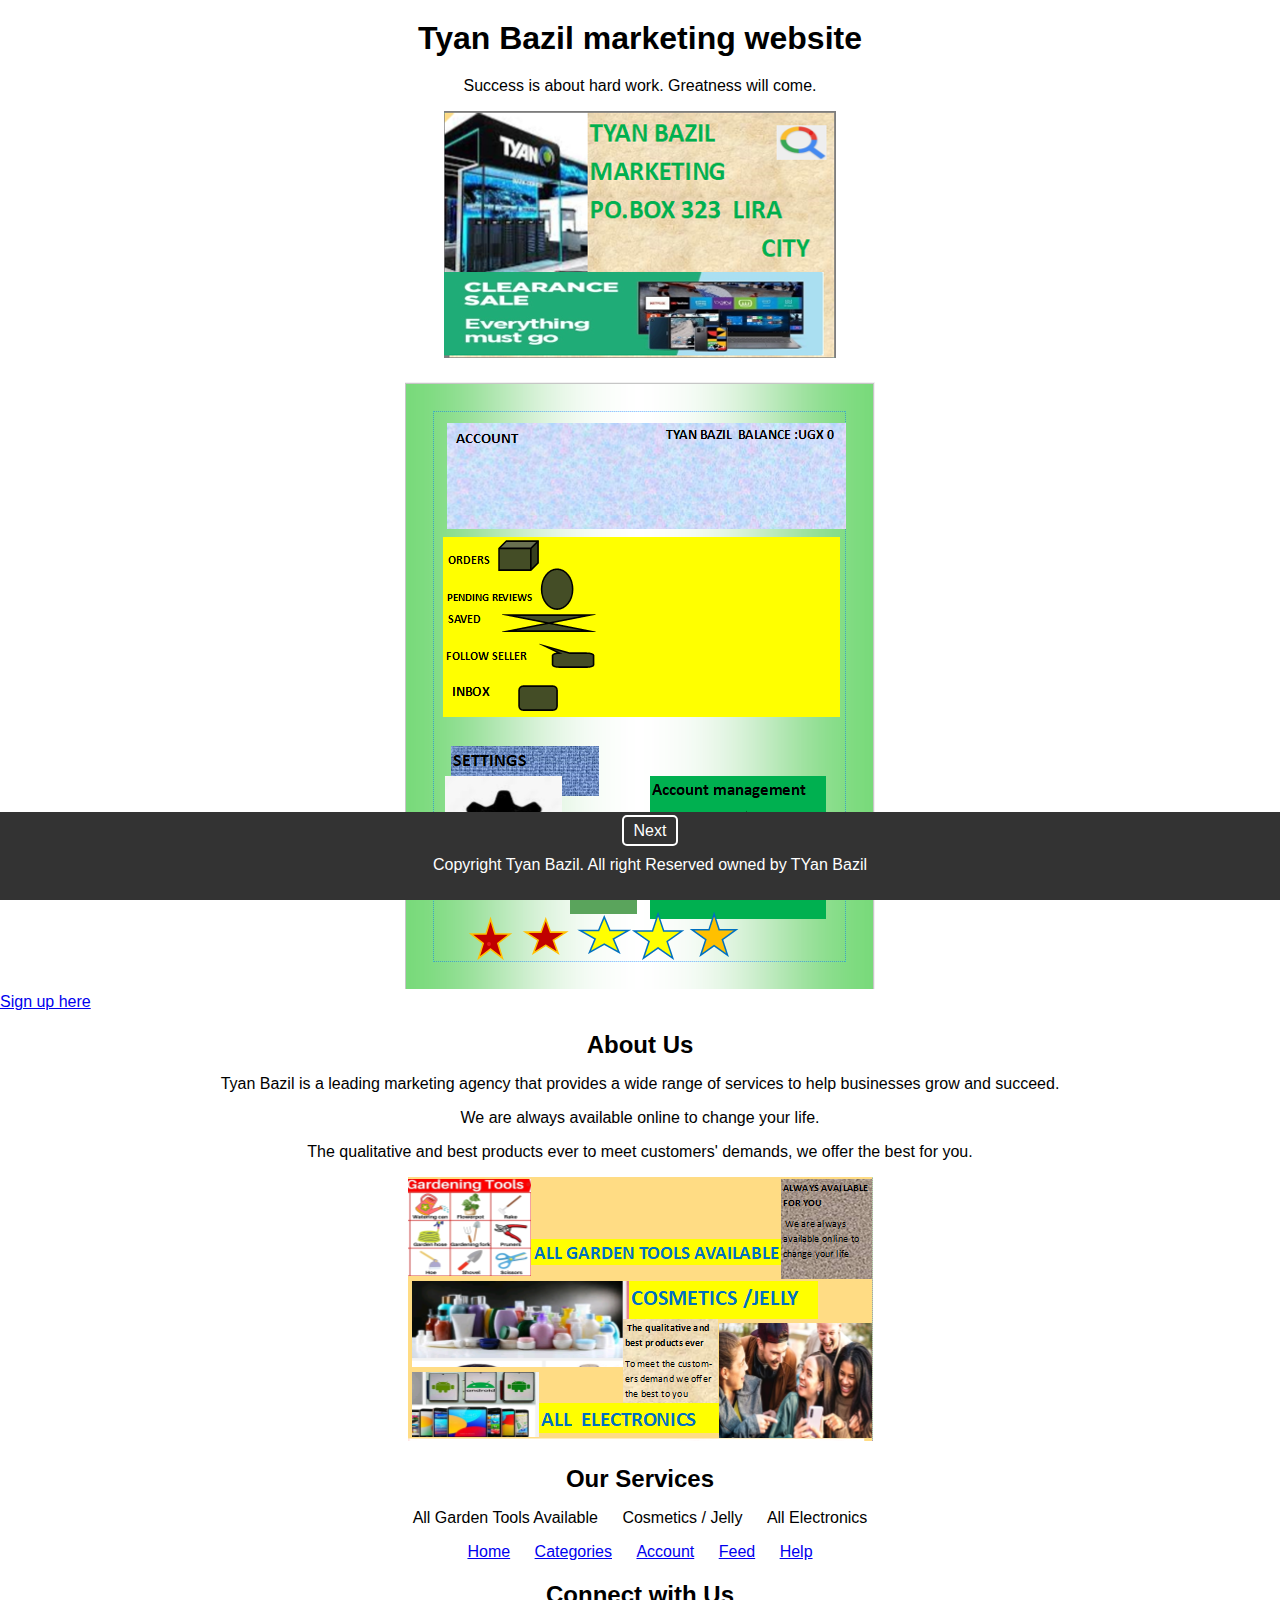
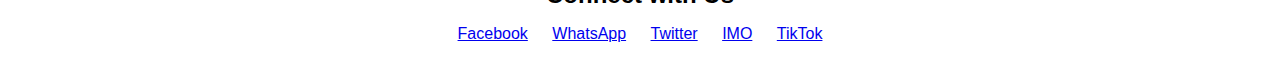
<file: Account.HTML>
<!DOCTYPE html>
<html lang="en">
<head>
    <meta charset="UTF-8">
    <meta name="viewport" content="width=device-width, initial-scale=1.0">
    <title>Tyan Bazil Marketing website</title>
    <style>
        body {
            font-family: Arial, sans-serif;
            margin: 0;
            padding: 0;
        }

        h1 {
            text-align: center;
            margin: 20px 0;
        }

        p {
            text-align: center;
        }

        nav {
            text-align: center;
            margin-bottom: 20px;
        }

        nav img {
            max-width: 100%;
            height: auto;
        }

        main {
            text-align: center;
            margin: 20px 0;
        }

        #login {
            margin: 20px auto;
            max-width: 300px;
        }

        #login label {
            display: block;
            margin-bottom: 10px;
            text-align: left;
        }

        #login input[type="text"],
        #login input[type="password"] {
            width: 100%;
            padding: 10px;
            margin-bottom: 10px;
            box-sizing: border-box;
        }

        #login button {
            width: 100%;
            padding: 10px;
            background-color: #007bff;
            color: #fff;
            border: none;
            cursor: pointer;
        }

        #login button:hover {
            background-color: #0056b3;
        }

        #login a {
            display: block;
            margin-top: 10px;
            text-align: right;
            color: #007bff;
            text-decoration: none;
        }

        #login a:hover {
            text-decoration: underline;
        }

        section {
            margin-bottom: 20px;
        }

        section h2 {
            text-align: center;
            margin-bottom: 10px;
        }

        ul {
            list-style: none;
            padding: 0;
            text-align: center;
        }

        ul li {
            display: inline;
            margin: 0 10px;
        }

        footer {
            background-color: #333;
            color: #fff;
            text-align: center;
            padding: 10px;
            position: fixed;
            bottom: 0;
            width: 100%;
        }

        footer a {
            color: #fff;
            text-decoration: none;
            padding: 5px 10px;
            border: 2px solid #fff;
            border-radius: 5px;
            margin: 0 5px;
            background-color: #333;
        }
    </style>
</head>
<body>

<header>
    <h1>Tyan Bazil marketing website</h1>
    <p>Success is about hard work. Greatness will come.</p>
</header>

<nav>
    <img src="my web logo.png" alt="">
</nav>

<div>
    <center><img src="ACCOUNT PAGE.png" alt=""></center>
</div>


            <a href="https://form.jotform.com/241282685410555">Sign up here</a>
        </form
    </section>

    <section id="About-us">
        <h2>About Us</h2>
        <p>Tyan Bazil is a leading marketing agency that provides a wide range of services to help businesses grow and succeed.</p>
        <p>We are always available online to change your life.</p>
        <p>The qualitative and best products ever to meet customers' demands, we offer the best for you.</p>
        <nav>
            <img src="products.png" alt="">
        </nav>
    </section>

    <section id="services">
        <h2>Our Services</h2>
        <ul>
            <li>All Garden Tools Available</li>
            <li>Cosmetics / Jelly</li>
            <li>All Electronics</li>
        </ul>
        <nav>
            <ul>
                <li><a href="Home.html">Home</a></li>
                <li><a href="Categories.html">Categories</a></li>
                <li><a href="Account.HTML">Account</a></li>
                <li><a href="Feed.HTML">Feed</a></li>
                <li><a href="Help.HTML">Help</a></li>
            </ul>
        </nav>
    </section>

    <section id="social-links">
        <h2>Connect with Us</h2>
        <ul>
            <li><a href="www.facebook.com">Facebook</a></li>
            <li><a href="www.whatsapp.com">WhatsApp</a></li>
            <li><a href="www.twitter.com">Twitter</a></li>
            <li><a href="www.imo.com">IMO</a></li>
            <li><a href="www.tiktok.com">TikTok</a></li>
        </ul>
    </section>
</main>

<footer>
    <a href="NEXT.HTML">Next</a>
    <p>Copyright Tyan Bazil. All right Reserved owned by TYan Bazil</p>
</footer>

</body>
</html>
</file>
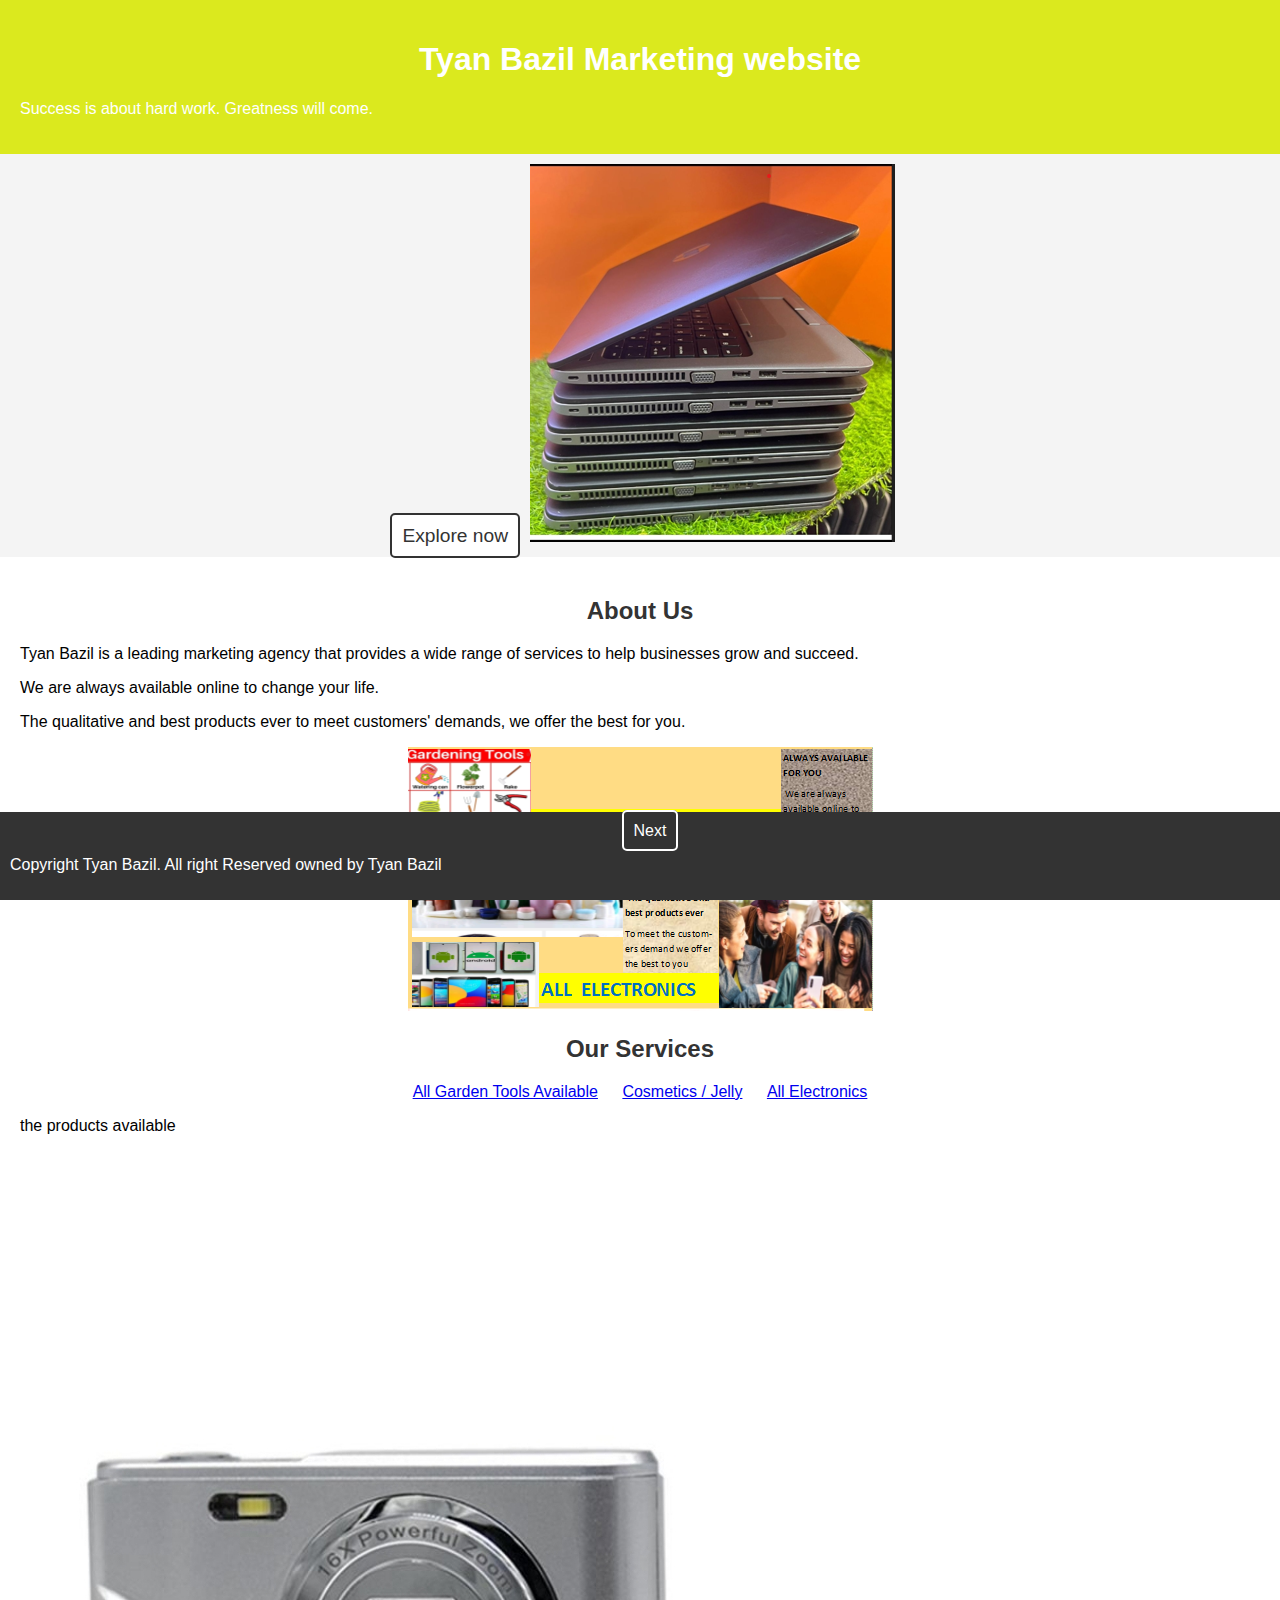
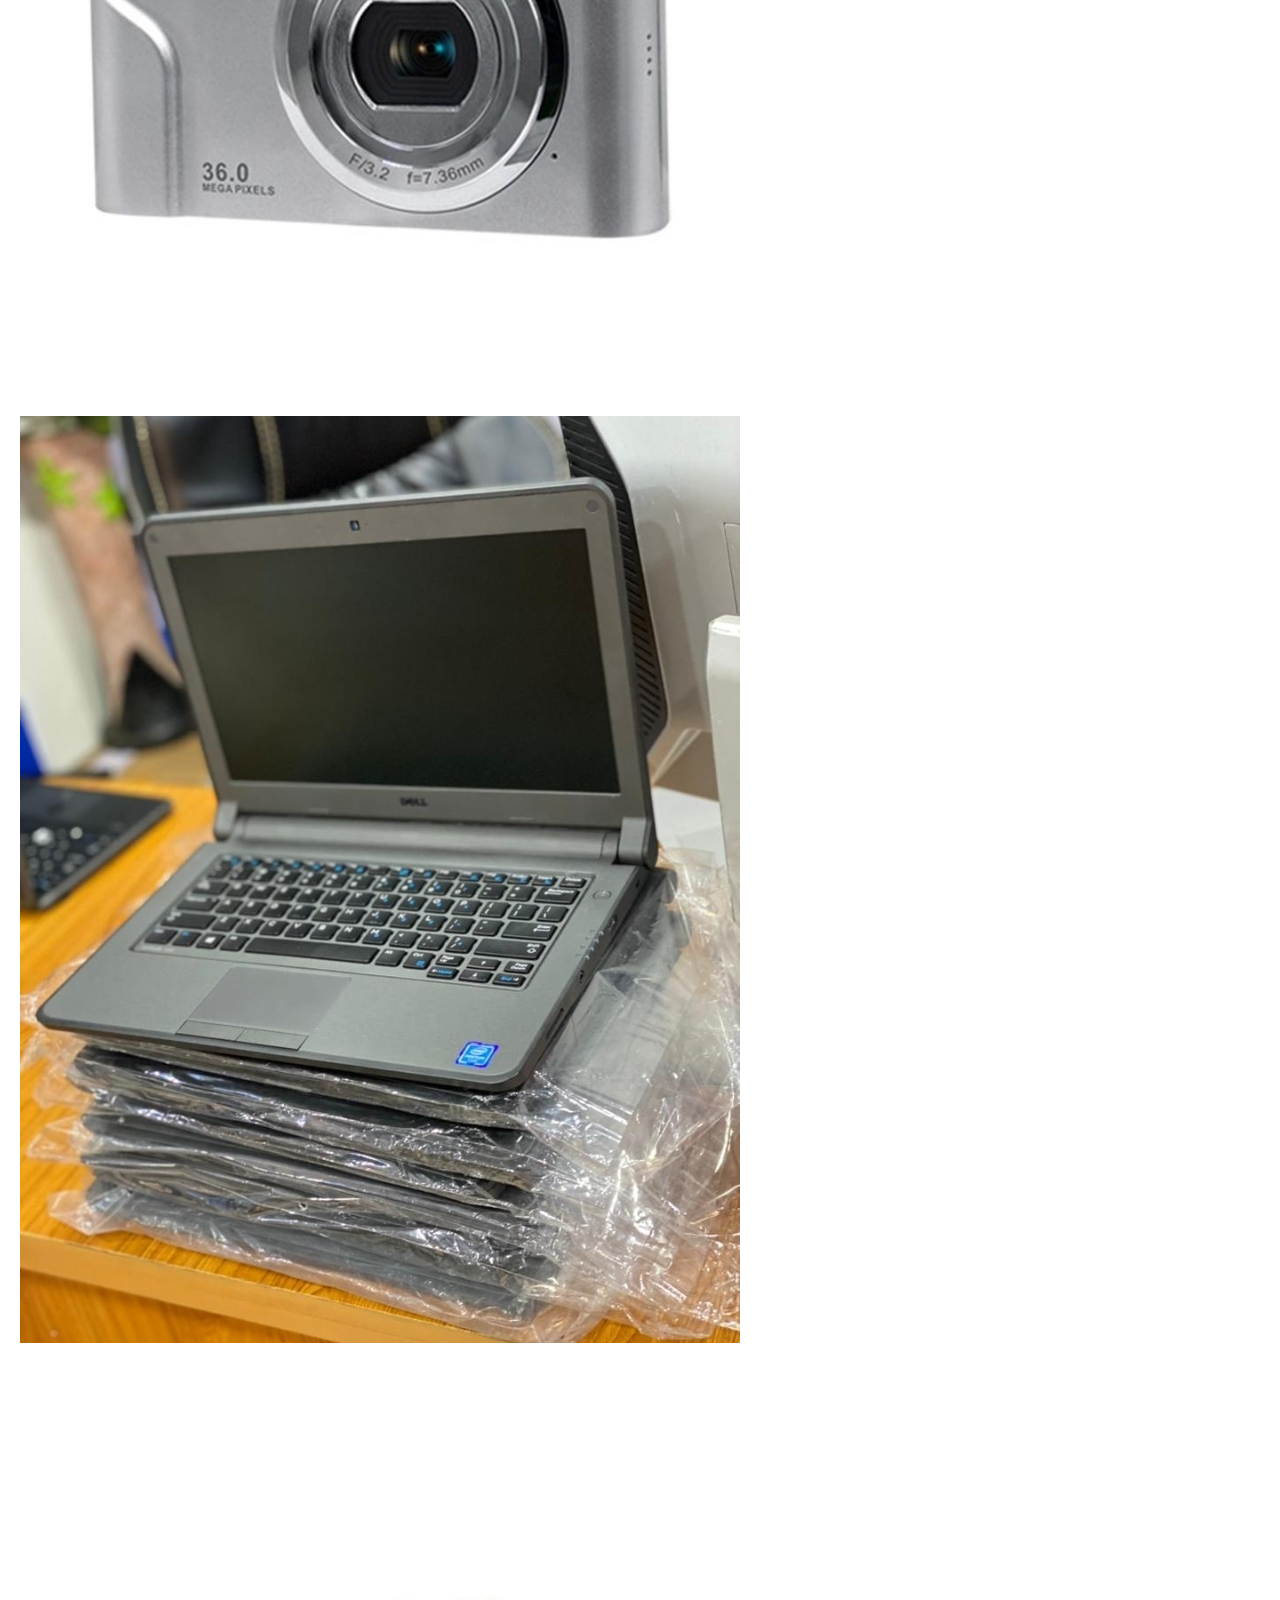
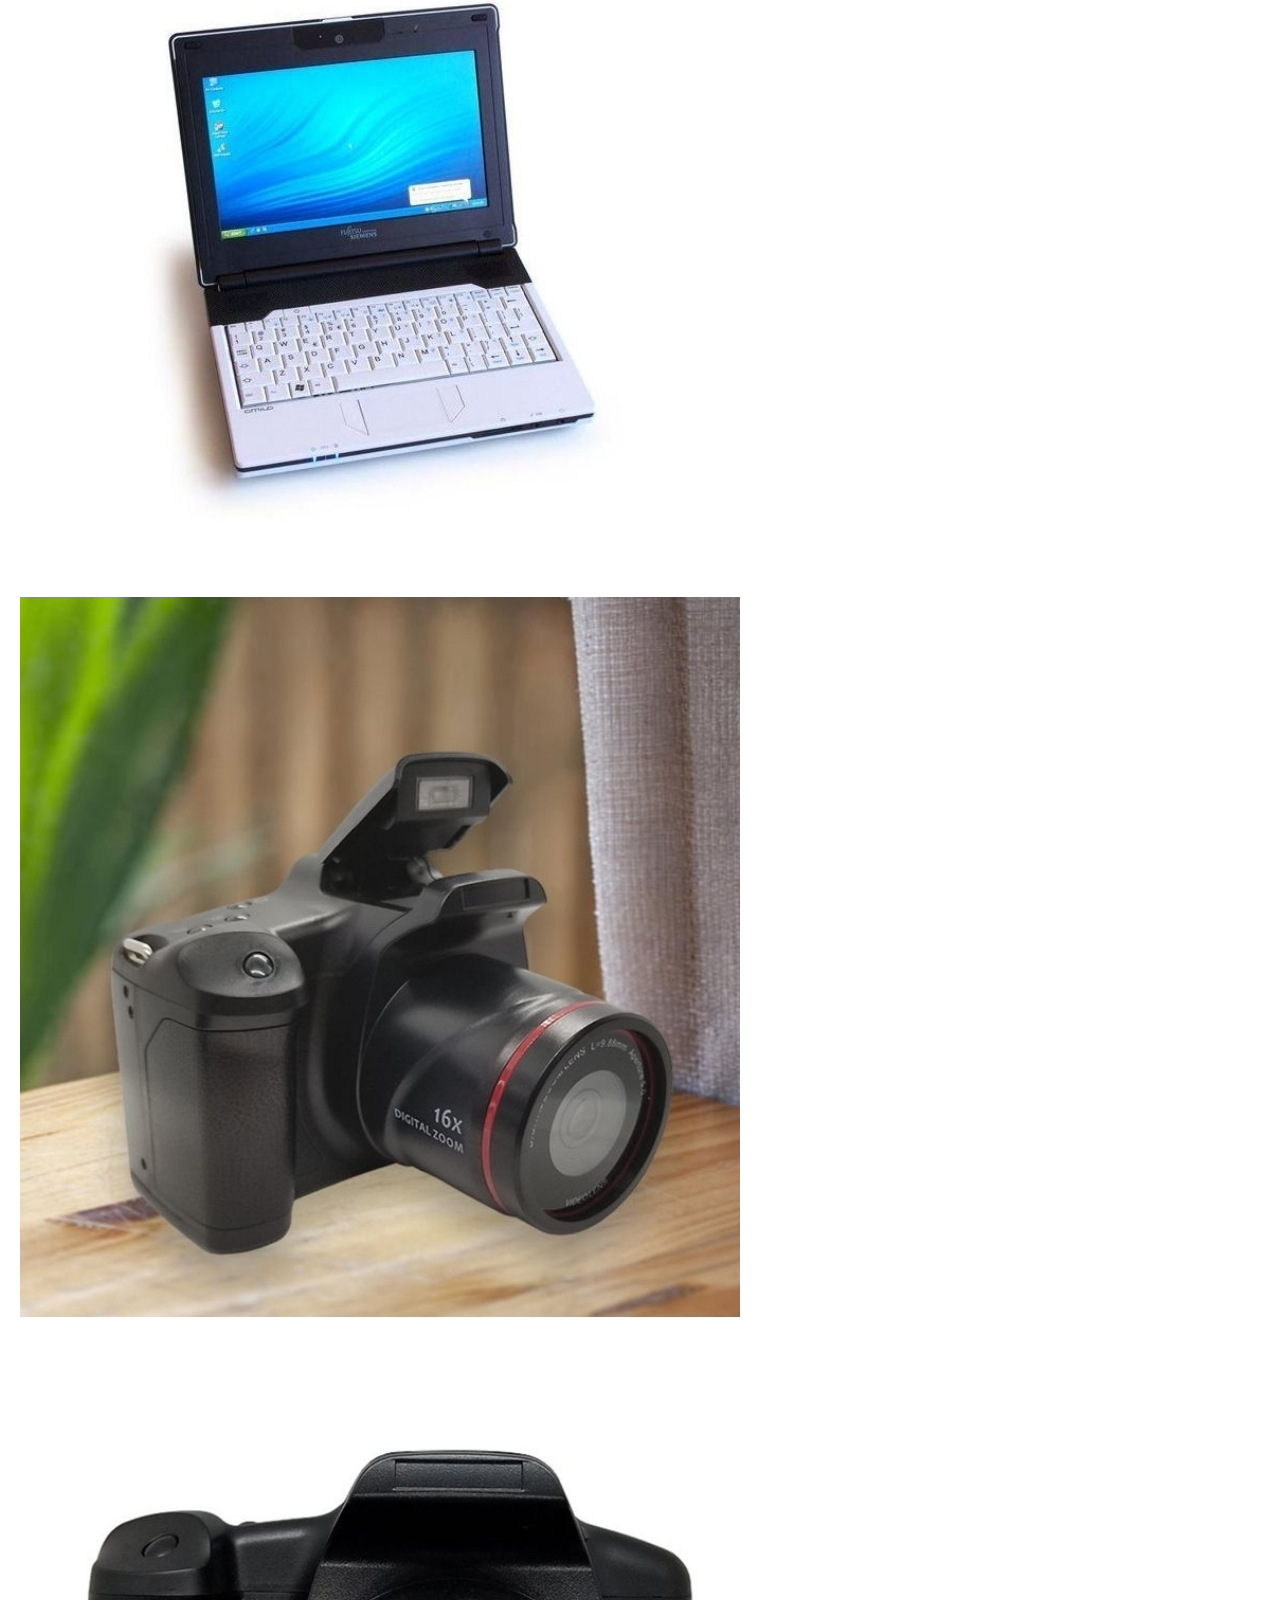
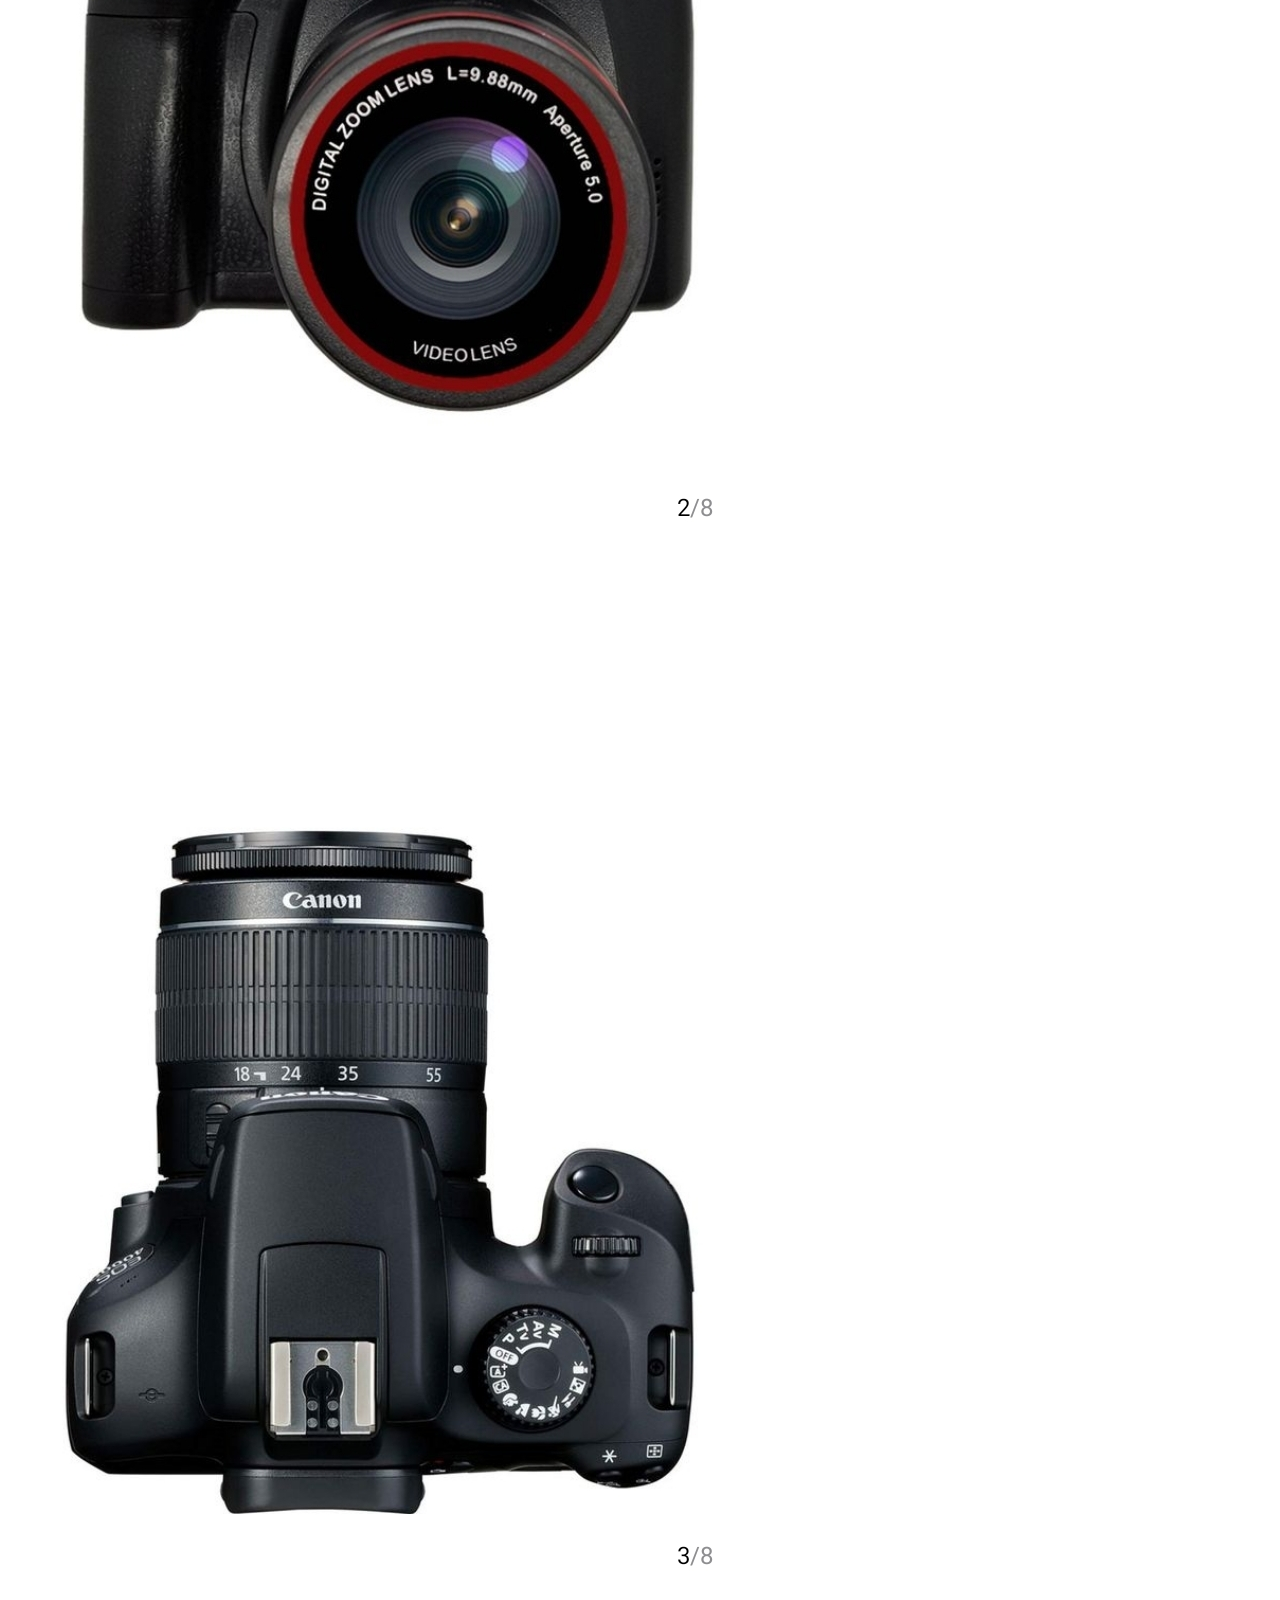
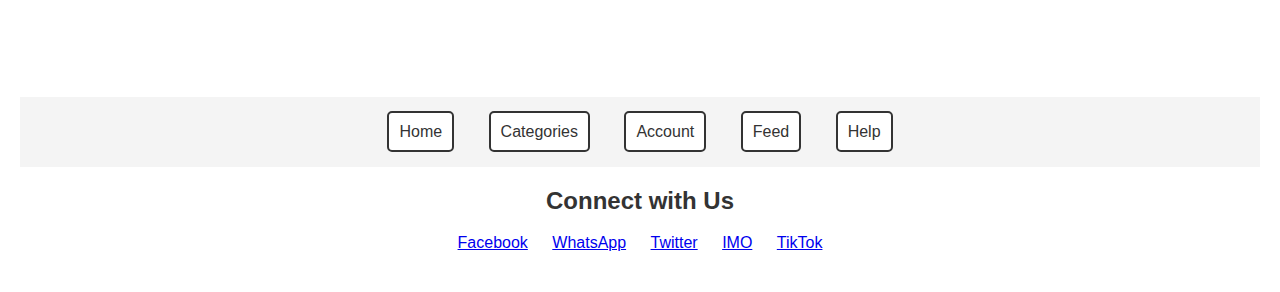
<file: Categories.html>
<!DOCTYPE html>
<html lang="en">
<head>
    <meta charset="UTF-8">
    <meta name="viewport" content="width=device-width, initial-scale=1.0">
    <title>Tyan Bazil Marketing website</title>
    <style>
        body {
            font-family: Arial, sans-serif;
            margin: 0;
            padding: 0;
        }

        header {
            background-color: #dbe91e;
            color: #fff;
            text-align: center;
            padding: 20px;
        }

        nav {
            background-color: #f4f4f4;
            text-align: center;
            padding: 10px;
        }

        nav a {
            text-decoration: none;
            color: #333;
            padding: 10px;
            border: 2px solid #333;
            border-radius: 5px;
            margin: 5px;
            background-color: #fff;
        }

        nav img {
            max-width: 100%;
            height: auto;
        }

        main {
            padding: 20px;
        }

        section {
            margin-bottom: 20px;
        }

        h2 {
            color: #333;
            text-align: center;
        }

        p {
            text-align: justify;
        }

        ul {
            list-style-type: none;
            padding: 0;
            text-align: center;
        }

        ul li {
            display: inline-block;
            margin: 0 10px;
        }

        footer {
            background-color: #333;
            color: #fff;
            text-align: center;
            padding: 10px;
            position: fixed;
            bottom: 0;
            width: 100%;
        }

        footer a {
            color: #fff;
            text-decoration: none;
            padding: 10px;
            border: 2px solid #fff;
            border-radius: 5px;
            margin: 5px;
            background-color: #333;
        }
    </style>
</head>
<body> 
    <header>
        <h1>Tyan Bazil Marketing website</h1>  
        <p>Success is about hard work. Greatness will come.</p>
    </header>

    <nav>
        <a href="#" style="font-size: 1.2em;">Explore now</a>
        <img src="offers.png" alt="">
    </nav>

    <main>
        <section id="About-us">
            <h2>About Us</h2>
            <p>Tyan Bazil is a leading marketing agency that provides a wide range of services to help businesses grow and succeed.</p>
            <p>We are always available online to change your life.</p>
            <p>The qualitative and best products ever to meet customers' demands, we offer the best for you.</p>
            <center><img src="products.png" alt="Products"></center>
        </section>

        <section id="services">
            <h2>Our Services</h2>
            <ul>
                <li><a href="https://www.pinterest.com/pin/777293216921366776/">All Garden Tools Available</a></li>
                <li><a href="https://www.shutterstock.com/search/cosmetics-items">Cosmetics / Jelly</a></li>
                <li><a href="https://www.dreamstime.com/photos-images/electronics-link.html">All Electronics</a></li>
            </ul>
            <p>the products available</p>
            <img src="mx.jpg" alt="">
            <img src="mm.jpg" alt="">
            <img src="mf.jpg" alt="">
            <img src="mu.jpg" alt="">
            <img src="ml.jpg" alt="">
            <img src="mk.jpg" alt="">
        </section>
    </ul>
    <nav>
        <ul>
            <li><a href="Home.html">Home</a></li>
            <li><a href="Categories.html">Categories</a></li>
            <li><a href="Account.HTML">Account</a></li>
            <li><a href="Feed.HTML">Feed</a></li>
            <li><a href="Help.HTML">Help</a></li>
        </ul>
    </nav>
        <section id="social-links">
            <h2>Connect with Us</h2>
            <ul>
                <li><a href="www.facebook.com">Facebook</a></li>
                <li><a href="www.whatsapp.com">WhatsApp</a></li>
                <li><a href="www.twitter.com">Twitter</a></li>
                <li><a href="www.imo.com">IMO</a></li>
                <li><a href="www.tiktok.com">TikTok</a></li>
            </ul>
        </section>
    </main>

    <footer>
        <a href="#">Next</a>
        <p>Copyright Tyan Bazil. All right Reserved owned by Tyan Bazil</p>
    </footer>
</body>
</html>
</file>
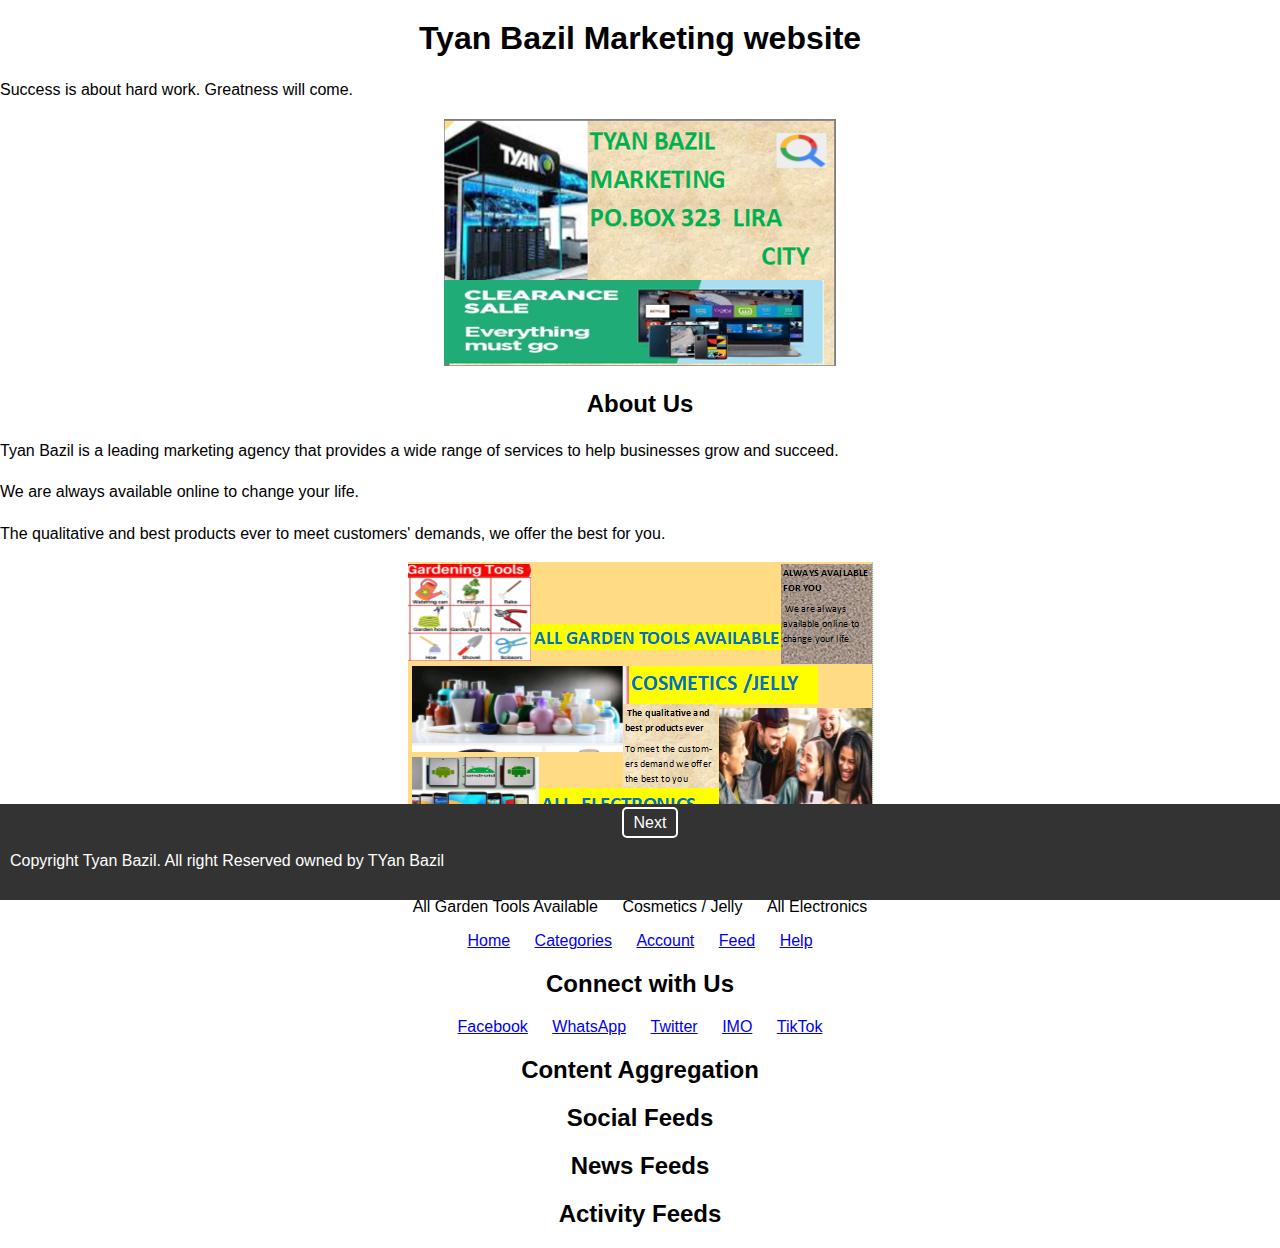
<file: Feed.HTML>
<!DOCTYPE html>
<html lang="en">
<head>
    <meta charset="UTF-8">
    <meta name="viewport" content="width=device-width, initial-scale=1.0">
    <title>Tyan Bazil Marketing website</title>
    <style>
        body {
            font-family: Arial, sans-serif;
            margin: 0;
            padding: 0;
        }

        h1, h2 {
            text-align: center;
            margin: 20px 0;
        }

        p {
            text-align: justify;
            font-size: 16px;
            line-height: 1.6;
        }

        nav {
            text-align: center;
            margin-bottom: 20px;
        }

        nav img {
            max-width: 100%;
            height: auto;
        }

        ul {
            list-style: none;
            padding: 0;
            text-align: center;
        }

        ul li {
            display: inline;
            margin: 0 10px;
        }

        footer {
            background-color: #333;
            color: #fff;
            text-align: center;
            padding: 10px;
            position: fixed;
            bottom: 0;
            width: 100%;
        }

        footer a {
            color: #fff;
            text-decoration: none;
            padding: 5px 10px;
            border: 2px solid #fff;
            border-radius: 5px;
            margin: 0 5px;
            background-color: #333;
        }
    </style>
</head>
<body>   
    <header>
        <h1>Tyan Bazil Marketing website</h1>  
        <p>Success is about hard work. Greatness will come.</p>
    </header>

    <nav>
        <img src="my web logo.png" alt="">
    </nav>

    <section id="About-us">
        <h2>About Us</h2>
        <p>Tyan Bazil is a leading marketing agency that provides a wide range of services to help businesses grow and succeed.</p>
        <p>We are always available online to change your life.</p>
        <p>The qualitative and best products ever to meet customers' demands, we offer the best for you.</p>
        <nav>
            <img src="products.png" alt="Products">
        </nav>
    </section>

    <section id="services">
        <h2>Our Services</h2>
        <ul>
            <li>All Garden Tools Available</li>
            <li>Cosmetics / Jelly</li>
            <li>All Electronics</li>
        </ul>
        <nav>
            <ul>
                <li><a href="Home.html">Home</a></li>
                <li><a href="Categories.html">Categories</a></li>
                <li><a href="Account.HTML">Account</a></li>
                <li><a href="Feed.HTML">Feed</a></li>
                <li><a href="Help.HTML">Help</a></li>
            </ul>
        </nav>
    </section>

    <section id="social-links">
        <h2>Connect with Us</h2>
        <ul>
            <li><a href="www.facebook.com">Facebook</a></li>
            <li><a href="www.whatsapp.com">WhatsApp</a></li>
            <li><a href="www.twitter.com">Twitter</a></li>
            <li><a href="www.imo.com">IMO</a></li>
            <li><a href="www.tiktok.com">TikTok</a></li>
        </ul>
    </section>

    <!-- Content Aggregation -->
    <section id="content-aggregation">
        <h2>Content Aggregation</h2>
        <!-- Add content aggregation here -->
    </section>

    <!-- Social Feeds -->
    <section id="social-feeds">
        <h2>Social Feeds</h2>
        <!-- Add social feeds here -->
    </section>

    <!-- News Feeds -->
    <section id="news-feeds">
        <h2>News Feeds</h2>
        <!-- Add news feeds here -->
    </section>

    <!-- Activity Feeds -->
    <section id="activity-feeds">
        <h2>Activity Feeds</h2>
        <!-- Add activity feeds here -->
    </section>

    <footer>
        <a href="NEXT.HTML">Next</a>
        <p>Copyright Tyan Bazil. All right Reserved owned by TYan Bazil</p>
    </footer>

</body>
</html>
</file>
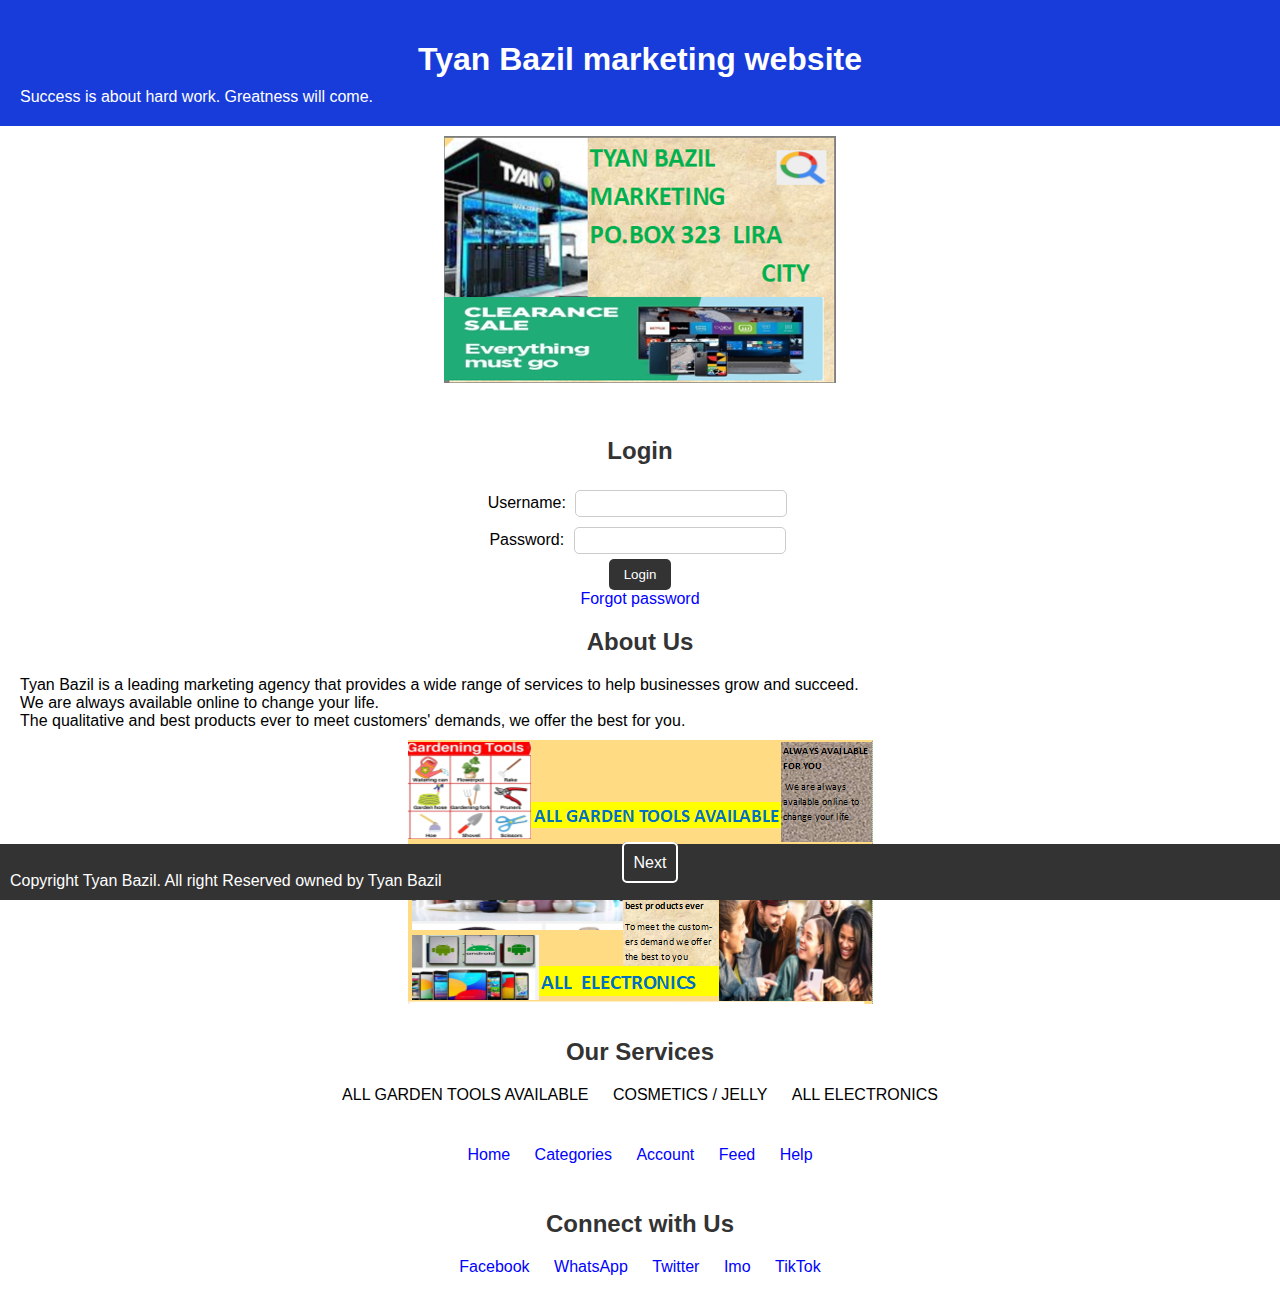
<file: MU.HTML>
<!DOCTYPE html>
<html lang="en">
<head>
    <meta charset="UTF-8">
    <meta name="viewport" content="width=device-width, initial-scale=1.0">
    <title>Tyan Bazil Marketing website</title>
    <style>
        body {
            font-family: Arial, sans-serif;
            margin: 0;
            padding: 0;
        }

        header {
            text-align: center;
            background-color: #183cda;
            color: #fff;
            padding: 20px;
        }

        header h1 {
            margin-bottom: 10px;
        }

        nav {
            text-align: center;
            padding: 10px;
        }

        nav img {
            max-width: 100%;
            height: auto;
        }

        main {
            padding: 20px;
        }

        section {
            margin-bottom: 20px;
        }

        h2 {
            color: #333;
            text-align: center;
        }

        p {
            text-align: justify;
            margin: 0;
        }

        ul {
            list-style-type: none;
            padding: 0;
            text-align: center;
        }

        ul li {
            display: inline;
            margin: 0 10px;
        }

        footer {
            background-color: #333;
            color: #fff;
            text-align: center;
            padding: 10px;
            position: fixed;
            bottom: 0;
            width: 100%;
        }

        footer a {
            color: #fff;
            text-decoration: none;
            padding: 10px;
            border: 2px solid #fff;
            border-radius: 5px;
            margin: 5px;
            background-color: #333;
        }

        form {
            text-align: center;
        }

        input[type="text"],
        input[type="password"] {
            width: 200px;
            padding: 5px;
            margin: 5px;
            border-radius: 5px;
            border: 1px solid #ccc;
        }

        button[type="submit"] {
            padding: 8px 15px;
            background-color: #333;
            color: #fff;
            border: none;
            border-radius: 5px;
            cursor: pointer;
        }

        button[type="submit"]:hover {
            background-color: #555;
        }

        a {
            text-decoration: none;
            color: blue;
        }

        a:hover {
            text-decoration: underline;
        }
    </style>
</head>
<body>        
    <header>
        <h1>Tyan Bazil marketing website</h1>  
        <p>Success is about hard work. Greatness will come.</p>
    </header>
    
    <nav>
        <img src="my web logo.png" alt="">
    </nav> 
    
    <main> 
        <h2>Login</h2>
        <section id="login">
            <form>
                <label for="username">Username:</label>
                <input type="text" id="username" name="username" required><br>
                <label for="password">Password:</label>
                <input type="password" id="password" name="password" required><br>
                <button type="submit">Login</button><br>
                <a href="www.notification will be sent to your contact number to confirm you are the one.com">Forgot password</a>
            </form>
        </section>
        
        <section id="About-us">
            <h2>About Us</h2>
            <p>Tyan Bazil is a leading marketing agency that provides a wide range of services to help businesses grow and succeed.</p>
            <p>We are always available online to change your life.</p>
            <p>The qualitative and best products ever to meet customers' demands, we offer the best for you.</p>
            <nav>
                <img src="products.png" alt="">
            </nav>
        </section>
        
        <section id="services">
            <h2>Our Services</h2>
            <ul>
                <li>ALL GARDEN TOOLS AVAILABLE</li>
                <li>COSMETICS / JELLY</li>
                <li>ALL ELECTRONICS</li>
            </ul>
            <nav>
                <ul>
                    <li><a href="Home.html">Home</a></li>
                    <li><a href="Categories.html">Categories</a></li>
                    <li><a href="Account.HTML">Account</a></li>
                    <li><a href="Feed.HTML">Feed</a></li>
                    <li><a href="">Help</a></li>
                </ul>
            </nav>
        </section>
        
        <section id="social-links">
            <h2>Connect with Us</h2>
            <ul>
                <li><a href="www.facebook.com">Facebook</a></li>
                <li><a href="www.whatsapp.com">WhatsApp</a></li>
                <li><a href="www.twitter.com">Twitter</a></li>
                <li><a href="www.Imo.com">Imo</a></li>
                <li><a href="www.TikTok.com">TikTok</a></li>
            </ul>
        </section>
    </main>
    
    <footer>
        <a href="NEXT.HTML">Next</a>
        <p>Copyright Tyan Bazil. All right Reserved owned by Tyan Bazil</p>
    </footer>
</body>
</html>
</file>
